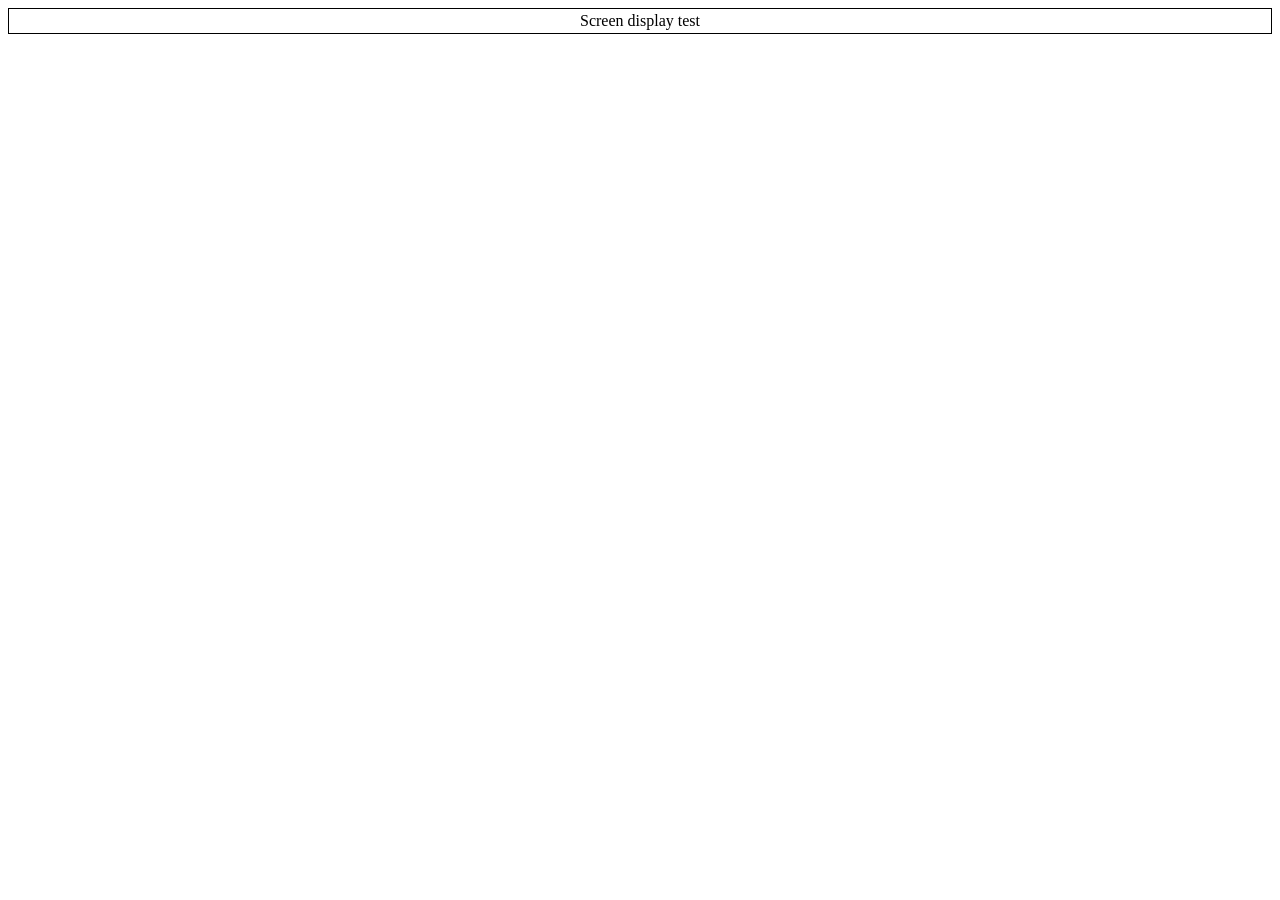
<file: index.html>
<!DOCTYPE html>
<html lang="en">
<head>
<meta charset="UTF-8">
<meta name="viewport" content="width=device-width,initial-scale=1">
<title>All tests</title>
<link rel="stylesheet" href="styles.css">
</head>
<body>
<div class="btn"><a class="black" href="sdt.html">Screen display test</a></div>
<script>

</script>
</body>
</html>
</file>
<file: styles.css>
body {
    color: #000;
    background-color: #FFF;
}

body.test-page {
    margin: 0;
    padding: 0;
}

button.index, div.btn {
    font-size: 16px;
    
    border: 1px solid #000;
    background-color: #FFF;
    border-radius: 0px;
    
    padding-top: 3px;
    padding-bottom: 3px;
    margin-bottom: -1px;
    
    text-align: center;
}

a.black {
    color: #000;
    text-decoration: none;
}

div.full {
    width: 100vw;
    height: 100vh;
}

div.test-red      { background-color: #F00; }
div.test-green    { background-color: #0F0; }
div.test-blue     { background-color: #00F; }
div.test-white    { background-color: #FFF; }
</file>
